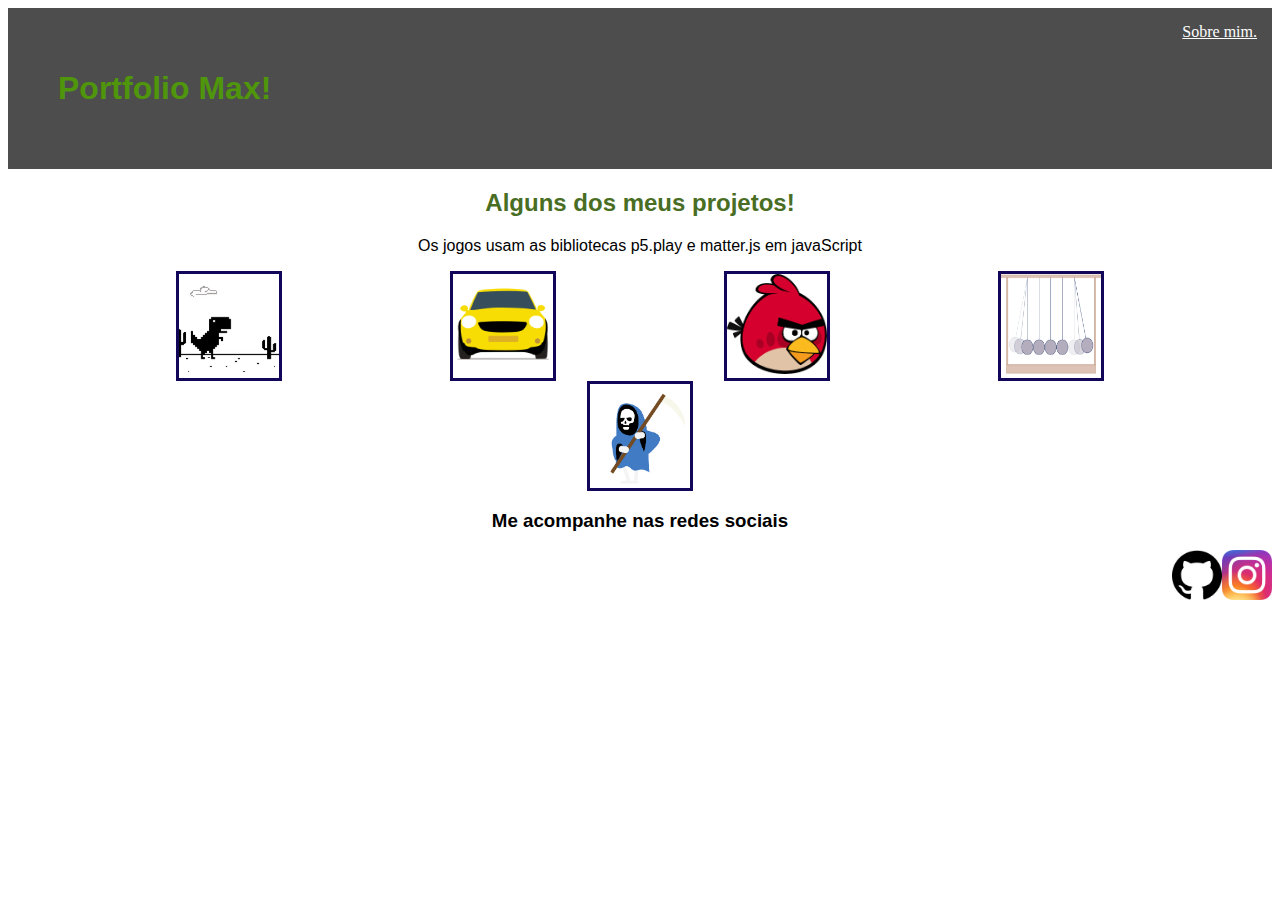
<file: index.html>
<!DOCTYPE html>
<html>
    <head>  
        <meta charset="UTF-8"/>
        <title>Portfolio Max</title>
        <link rel="icon"href="https://static.hbt.triider.com.br/photos/quotation/gallery/bancada-390829_390829.jpg">
        <link rel="stylesheet" type="text/css" href="style.css"/>
    </head>
    <body>
        <div class="header">
            <h1><p>Portfolio Max!</p></h1>
            
           <div class="menu"><a href="about_me.html">Sobre mim.</a></div>
        </div>
        <h2>Alguns dos meus projetos!</h2>  
        <p>Os jogos usam as bibliotecas p5.play e matter.js em javaScript</p>
        <div class="grid">
        <div class="item">
            <p>T-rex</p>
            <a href="https://maxg1007.github.io/t-rex/"><img src="trex.png"width="100" height="100"/></a></div>
        <div class="item">
            <p>Corrida de carros</p>
            <a href="https://maxg1007.github.io/corrida-de-carros/"><img src="carro.png"width="100" height="100"/></a></div> 
        <div class="item">
            <p>Angry-Birds</p>
            <a href="https://maxg1007.github.io/Angry_birds/"><img src="angry-birds.png"width="100" height="100"/></a></div>
        <div class="item">
            <p>Berço de Newton</p>
            <a href="https://maxg1007.github.io/Ber-o-de-Newton/"><img src="berço.png"width="100" height="100"/></a></div>
        </div>
        
        <div class="grind2">
        <div class="item">    
            <p>Torre fantasma</p>
            <a href="https://maxg1007.github.io/Torre-fantasma/"><img src="ghost-standing.png"width="100" height="100"/></a></div>
        </div>
        <h3><p>Me acompanhe nas redes sociais</p></h3>
        <div class="footer">
            <a href="https://github.com/maxg1007"><img src="github.png" width="50" height="50"/></a>
            <a href="https://www.instagram.com/maxg1007/"><img src="Instagram.png" width="50" height="50"/></a>
        </div>

    </body>
</html>
</file>
<file: style.css>
h1{
  
    color:rgb(79, 150, 12);
    margin: 30px;
    padding-left: 20px;
    

}
h2{

    color:rgb(72, 109, 35);
    font-family: Verdana, Geneva, Tahoma, sans-serif ;

}


.header{
    background-color: rgba(0, 0, 0, 0.699);
    display:flex;
    justify-content: space-between;
    
}
.grid{
    display:flex;
    flex-wrap:wrap;
    justify-content: space-evenly;
  
}
.grind2{
    display:flex;
    flex-wrap:wrap;
    justify-content: space-evenly;
}
*{
    text-align: center;
}
.footer{
    display:flex;
    justify-content: flex-end;
}
body{
    background-color:rgb(255,255,255) ;
 
}
.item{
    border:solid;
    border-color:rgb(18, 6, 90);
    position:relative
}
.item p{
    position:absolute;
    transform:translate(-50%,-50%);
    top: 50%;
    left: 50%;
    opacity:0;
    
}
p{
  font-family: Verdana, Geneva, Tahoma, sans-serif ;  
}
a:link{
    color:white
}
a:visited{
    color:white
}
.menu{
    margin: 15px;
}
.item:hover p{
    opacity:1;
}
.item:hover img{
    opacity:0.5;
}
</file>
